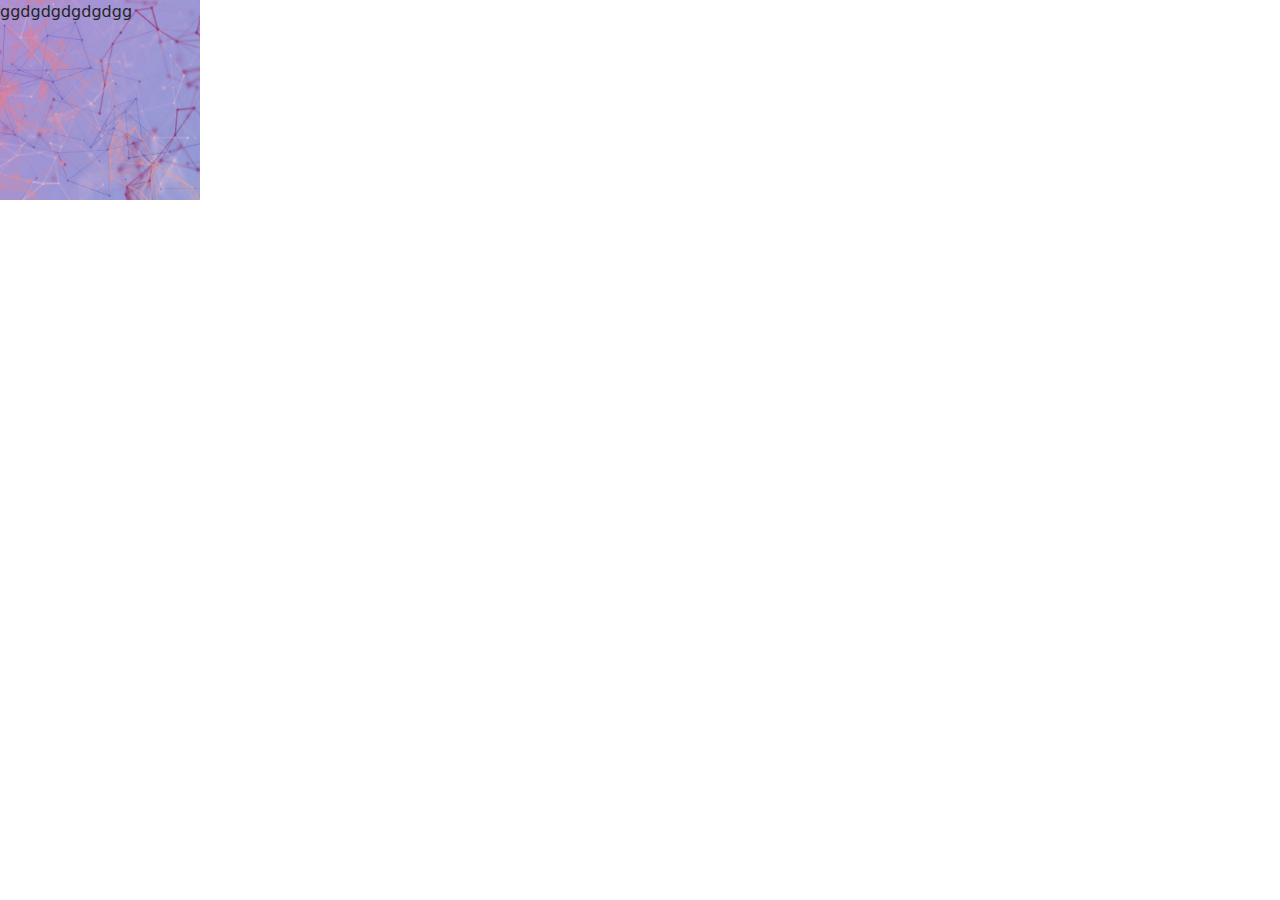
<file: default.html>
<!DOCTYPE html>
<html lang="en">
<head>
    <meta charset="UTF-8">
    <meta name="viewport" content="width=device-width, initial-scale=1.0">
    <link href="https://cdn.jsdelivr.net/npm/bootstrap@5.3.3/dist/css/bootstrap.min.css" rel="stylesheet">
    <link href="styles.css" rel="stylesheet">
    <link href="https://cdnjs.cloudflare.com/ajax/libs/font-awesome/4.7.0/css/font-awesome.min.css" rel="stylesheet">
    <title>geared4tech</title>
    <style>
      .element {
        width: 200px; /* Adjust width as needed */
        height: 200px; /* Adjust height as needed */
        background-image: url('img/background-7577472_1920.jpg'); /* Replace 'path/to/your/image.jpg' with the actual path to your image */
        background-size: cover; /* Cover the entire background */
        background-position: center; /* Center the background */
      }
    </style>
</head>
<body>
  <div class="element">ggdgdgdgdgdgg</div>
</body>
</html>
</file>
<file: styles.css>
/* .carouse-item-height{
  height: 100%;
} */

@keyframes zoomOut {
  from {
      transform: scale(0.8); /* Start with no scale (normal size) */
  }
  to {
      transform: scale(1); /* Zoom-out to 80% of original size */
  }
}

.about-section-padding {
  padding-top: 100px; 
}

.services-section-padding {
  padding-top: 10px; 
}

.carousel-item img {
  animation: zoomOut 1s ease forwards; /* Apply the animation */
  animation-duration: 5s;
}

.carouse-img-height{
  height: 100%;
  object-fit: cover;
}

#icon-dash {
  color: rgb(240, 64, 64);
  width: 100%;
  font-size: 100px;
  text-align: center;
}

.about {
  margin-top: 100px;
}

#about-text {
  position:absolute;
  left: 50%;
  transform: translate(-50%, -50%);
  margin-top: 50px;
  color: grey;
}

#founder-text {
  position:absolute;
  left: 50%;
  transform: translate(-50%, -50%);
  margin-top: 70px;
  color: grey;
}

.center-icons {
  margin-top: 100px;
  text-align: center;
}

#row-gap {
  margin-top: 100px;
}

.transparent-section {
  background-image: url('img/glass-3276648_1920.jpg');
  background-size: cover;
  background-position: center;
  background-attachment: fixed;
  margin-top: 100px;
  height: 400px;
  object-fit: cover;
}

#justify-trans-sec-span {
  padding-top: 50px;
}

#trans-sec-text {
  padding-top: 150px;
  font-weight: bolder;
  color: white;
}

.founder {
  margin-top: 100px;
}

.img-container {
  display: flex;
  justify-content: center;
  margin-top: 250px;
}

.card {
  width: 500px;
}

.card img {
  width: 100%;
}

.card-body {
  background-color: rgb(223, 217, 217);
}

.card-img-border {
  padding: 10px;
  background-color: rgb(223, 217, 217);
}

.contact {
  color: white;
}

.contact-info {
  margin-top: 50px;
}

.contact-info img {
  display: inline-block;
  vertical-align: middle;
  width: 20px; 
  margin-right: 10px;
}

#fixed-navbar {
  position: fixed;
  z-index: 1000;
  top: 0;
  width: 100%;
}

footer {
  margin-top: 200px;
  background-color: black; 
  color: #fff; 
  text-align: center; 
}


.social-media {
  padding-top: 20px;
}

/* Style for common information */
.common-info {
  margin-top: 20px; 
  font-size: 0.9em; 
  font-family: Arial, Helvetica, sans-serif;
}

.social-media img {
  width: 30px; 
  height: 30px; 
  margin: 0 10px; 
}

#back-to-top {
  display: none; 
  position: fixed; 
  bottom: 35px; 
  right: 20px; 
  background-color: #007bff; 
  color: #fff; 
  border: none;
  border-radius: 50%; 
  width: 30px; 
  height: 30px; 
  font-size: 20px; 
  line-height: 40px; 
  text-align: center; 
  cursor: pointer; 
}

.services {
 margin-top: 200px;
}
.service-image:hover {
  transform: scale(1.2); 
}

.service-image {
  transition: tranform 0.3 ease;
  width: 50%;
  border: 2px red solid;
  border-radius: 20px 20px;
  margin-top: 20px;
}

.adjust-service-text {
  margin-top: 20px;
}

.btn-container {
  margin-top: 100px;
  display: flex;
  justify-content: center;
}

.btn {
  border-radius: 20px 20px;
  color: white;
  background-color: rgb(189, 185, 185);
  border: none;
}


.section-heading {
  text-align: center;
  font-size: xx-large;
  font-weight: bold;
}

.center-icons {
  display: flex;
  justify-content: center;
  
}

.container {
  display: flex;
  flex-wrap: wrap;
  justify-content: center;
}

.icon-container {
  display: flex;
  flex-wrap: wrap;
  justify-content: center;
  margin-bottom: 20px; 
}

.icon {
  text-align: center;
  margin-right: 20px; 
}

/*------------------------------------------------------*/
 
@media screen and (max-width: 1256px) {
  .img-container {
    margin-top: 300px;
  }

}

@media screen and (max-width: 1098px) {
  #founder-text {
   margin-top: 120px;
 }

}

@media screen and (max-width: 992px) {
  #founder-text {
    padding: 20px;
    width: 100%;
    justify-content: space-between;
  }

  #about-text {
    padding: 20px;
    width: 100%;
  }
}

@media screen and (max-width: 940px) {
  .img-container {
    margin-top: 320px;
  }

}

@media screen and (max-width: 938px) {
  #about-text {
    margin-top: 100px;
  }

  .services {
    margin-top: 300px;
  }

}


@media screen and (max-width: 828px) {
  #founder-text {
    margin-top: 150px;
  }

  .img-container {
    margin-top: 420px;
  }

}

@media screen and (max-width: 575px) {

  .section-heading {
    padding: 0 30px 0 30px;
  }
  
}
</file>
